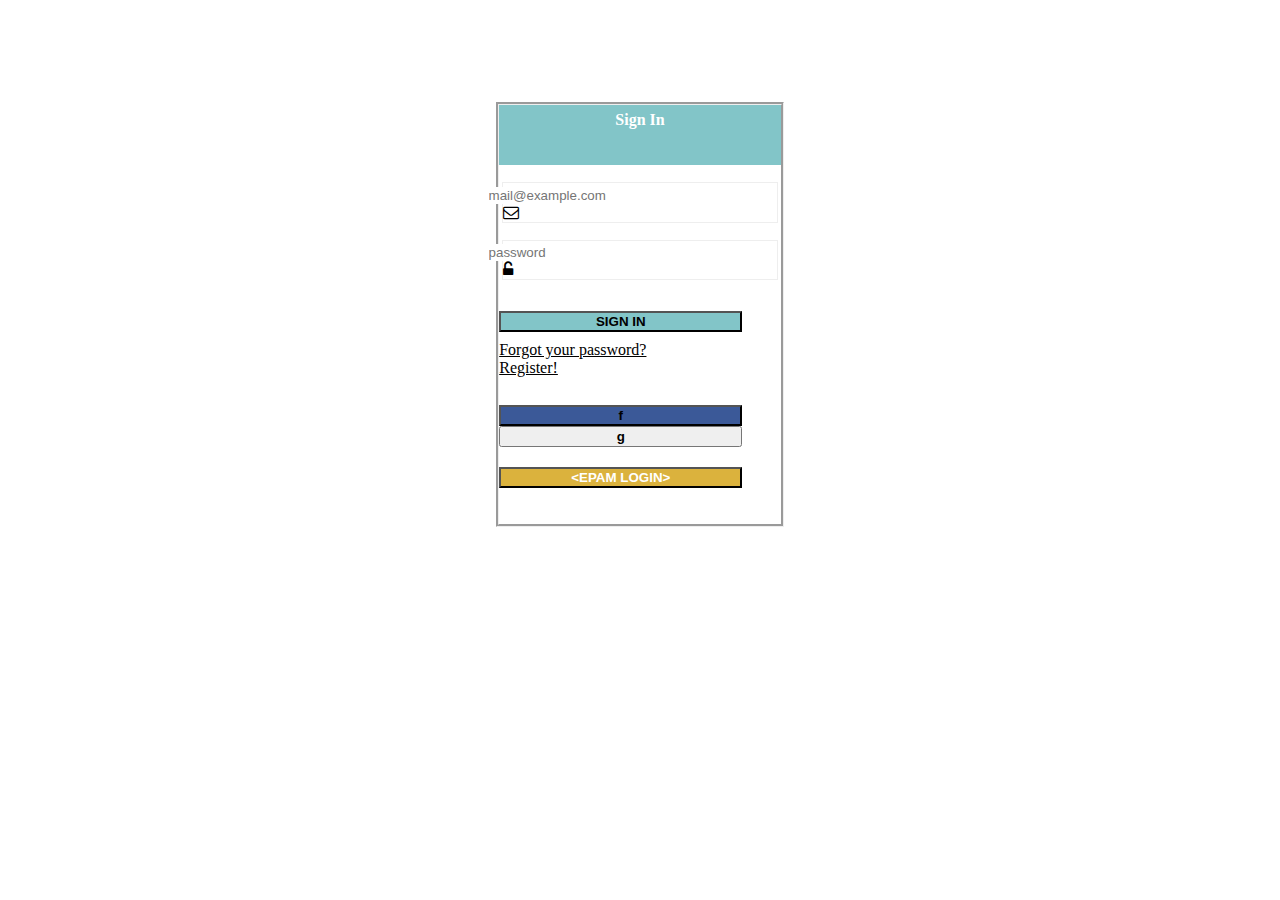
<file: HTML_CSS/index.html>
<!DOCTYPE html>
<html>
<head>
	<title>Epam Login</title>
	<link rel="stylesheet" href="https://stackpath.bootstrapcdn.com/bootstrap/4.5.0/css/bootstrap.min.css" integrity="sha384-9aIt2nRpC12Uk9gS9baDl411NQApFmC26EwAOH8WgZl5MYYxFfc+NcPb1dKGj7Sk" crossorigin="anonymous">
	<link rel="stylesheet" type="text/css" href="index.css">
	<link rel="stylesheet" href="https://cdnjs.cloudflare.com/ajax/libs/font-awesome/4.7.0/css/font-awesome.min.css">
</head>
<body>
	<header class="container">
		Sign In
	</header>
	<div class="container middle">
		<form>
			<div class="row Mail">
				<div class="col-md-10"> <label><input type="text" id="mail" placeholder="mail@example.com"></label><br></div>
				<div class="col-md-2"><i class="fa fa-envelope-o" aria-hidden="true"></i></div>
			</div>
			<div class="row Pass">
				<div class="col-md-10"><label><input type="password" id="password" placeholder="password"></label><br></div>
				<div class="col-md-2"><i class="fa fa-unlock-alt" aria-hidden="true"></i></div>
			</div>
			<div class="Sign">
				<label><input type="submit" class="btn btn-info" id="submit" value="SIGN IN"></label><br>
			</div>
			<div class="row">
				<div class="col-md-9"><a href="#">Forgot your password?</a></div>
				<div class="col-md-3"><a href="#">Register!</a></div>
			</div>
		</form>
	</div>
	<footer class="container">
		<label><input type="submit" class="btn btn-primary" id="facebook" value="f"></label><br>
		<label><input type="submit" class="btn btn-danger" id="google" value="g"></label><br>
		<label><input type="submit" class="btn btn-warning" id="epam" value="<EPAM LOGIN>"></label>
	</footer>
</body>
</html>
</file>
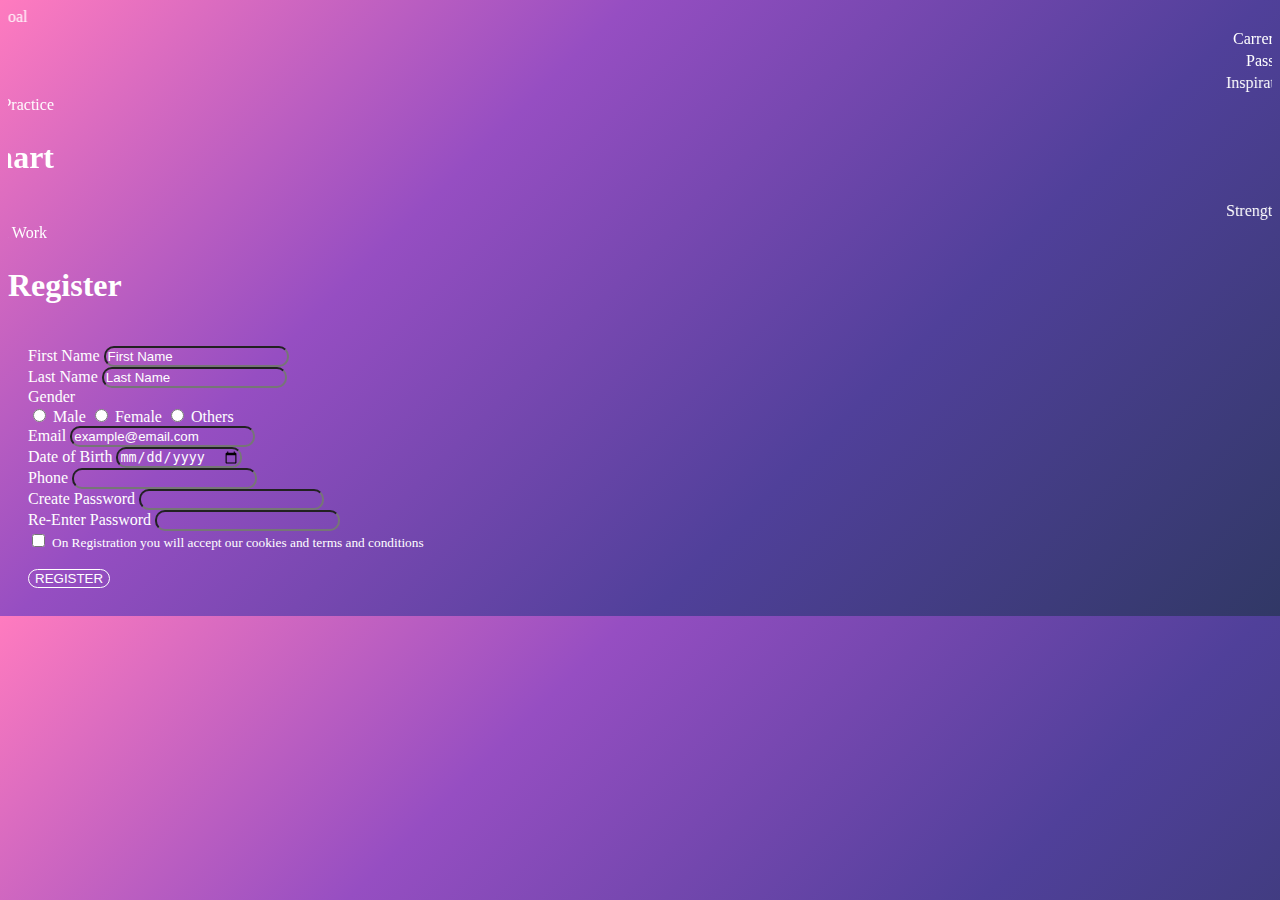
<file: JavaScript/index.html>
<!DOCTYPE html>
<html lang="en">
<head>
    <meta charset="UTF-8">
    <meta name="viewport" content="width=device-width, initial-scale=1.0">
    <link rel="stylesheet" href="https://stackpath.bootstrapcdn.com/bootstrap/4.5.0/css/bootstrap.min.css" integrity="sha384-9aIt2nRpC12Uk9gS9baDl411NQApFmC26EwAOH8WgZl5MYYxFfc+NcPb1dKGj7Sk" crossorigin="anonymous">
    <link rel="stylesheet" href="style.css">
    <title>Registration</title>
</head>
<body>
    <div class="container my-3">
        <div class="row align-items-center">
            <div class="container-fluid col-xl-6">
                <div class="row m-0">
                    <marquee scrolldelay = "200" direction="right" behaviour="alternate" class="col inline-block display-4" id="title">Goal</marquee>
                    <marquee scrolldelay = "100" behaviour="alternate" class="col inline-block display-4 text-center" id="title">Carrer</marquee>
                </div>
                <marquee  scrolldelay = "150" behaviour="alternate" class="row m-0 display-1 text-center m-4" id="title">Passion</marquee>
                <div class="row m-0">
                    <marquee behaviour="alternate" class="col inline-block text-center" id="title">Inspiration</marquee>
                    <marquee direction="right" behaviour="alternate" class="col inline-block text-center" id="title">Practice</marquee>
                </div>
                <div class="row m-0">
                    <marquee direction="right" behaviour="alternate" class="col inline-block text-center" id="title"><h1>Smart</h1></marquee>
                    <marquee behaviour="alternate" class="col inline-block text-center display-2" id="title">Strength</marquee>
                </div>
                <div class="row m-0">
                    <marquee  scrolldelay = "100" direction="right" behaviour="alternate" class="col inline-block text-center display-3" id="title">Hard Work</marquee>
                </div>
            </div>
            <div class="col-xl-6">
                <h1 class="text-center">Register</h1>
                <form class="form-group">
                    <label for="fn">First Name</label>
                    <input type="text" class="form-control" id="fn" placeholder="First Name" required><br>
                    <label for="ln">Last Name</label>
                    <input type="text" id="ln" class="form-control" placeholder="Last Name" required><br>
                    <label>Gender</label><br>
                    <label class="radio-inline">
                        <input type="radio" name="gender"> Male  
                    </label>
                    <label class="radio-inline">
                        <input type="radio" name="gender"> Female  
                    </label>
                    <label class="radio-inline">
                        <input type="radio" name="gender"> Others  
                    </label><br>
                    <label for="mail">Email</label>
                    <input type="email" id="mail" class="form-control" placeholder="example@email.com" onchange="return mailvalid()" required><br>
                    <label for="dob">Date of Birth</label>
                    <input type="date" class="form-control" id="dob" required><br>
                    <label for="phn">Phone</label>
                    <input type="number" id="phn" class="form-control" required onchange="phnvalid()"><br>
                    <label for="pass">Create Password</label>
                        <input type="password" id="pass" class="form-control" required><br>
                    <label for="rp">Re-Enter Password</label>
                        <input type="password" id="rpass" class="form-control" onchange="return passvalid()" required><br>
                    <input type="checkbox" id="cb">
                    <label for="cb"></label><small class="col-10">On Registration you will accept our cookies and terms and conditions</small></label><br><br>
                    <input type="button" class="btn btn-primary form-control" value="REGISTER" onclick="return valid((mailvalid())&&(phnvalid())&&passvalid())">
                </form>
            </div>
        </div>
    </div>
</body>
    <script type="text/javascript">
        function mailvalid(){
            var em=document.getElementById("mail").value;
            var mailformat = /^\w+([\.-]?\w+)*@\w+([\.-]?\w+)*(\.\w{2,3})+$/;
            if(em.match(mailformat))
            {
                return true;
            }
            else
            {
                alert("Enter a valid Email Address");
                return(false);
            }
        }
        function phnvalid(){            
            var pv=document.getElementById("phn").value+"";
            if(pv.length!=10)
            {
                alert("Enter a valid phone number!!!");
                return false;
            }
            return true;
        }
        function passvalid(){
            var cp=document.getElementById("pass").value;
            var rp=document.getElementById("rpass").value;
            if(cp=="")
            {
                alert("Enter a valid password!!!");
                return false;
            }
            if(cp!=rp)
            {
                alert("Both Passwords should match!!!");
                flag=false;
                return false;
            }
        }
        function valid(val)
        {
            if(val==false)
                return false;
            else
            {
                window.open("thankyou.html");
            }
        }
    </script>
</html>
</file>
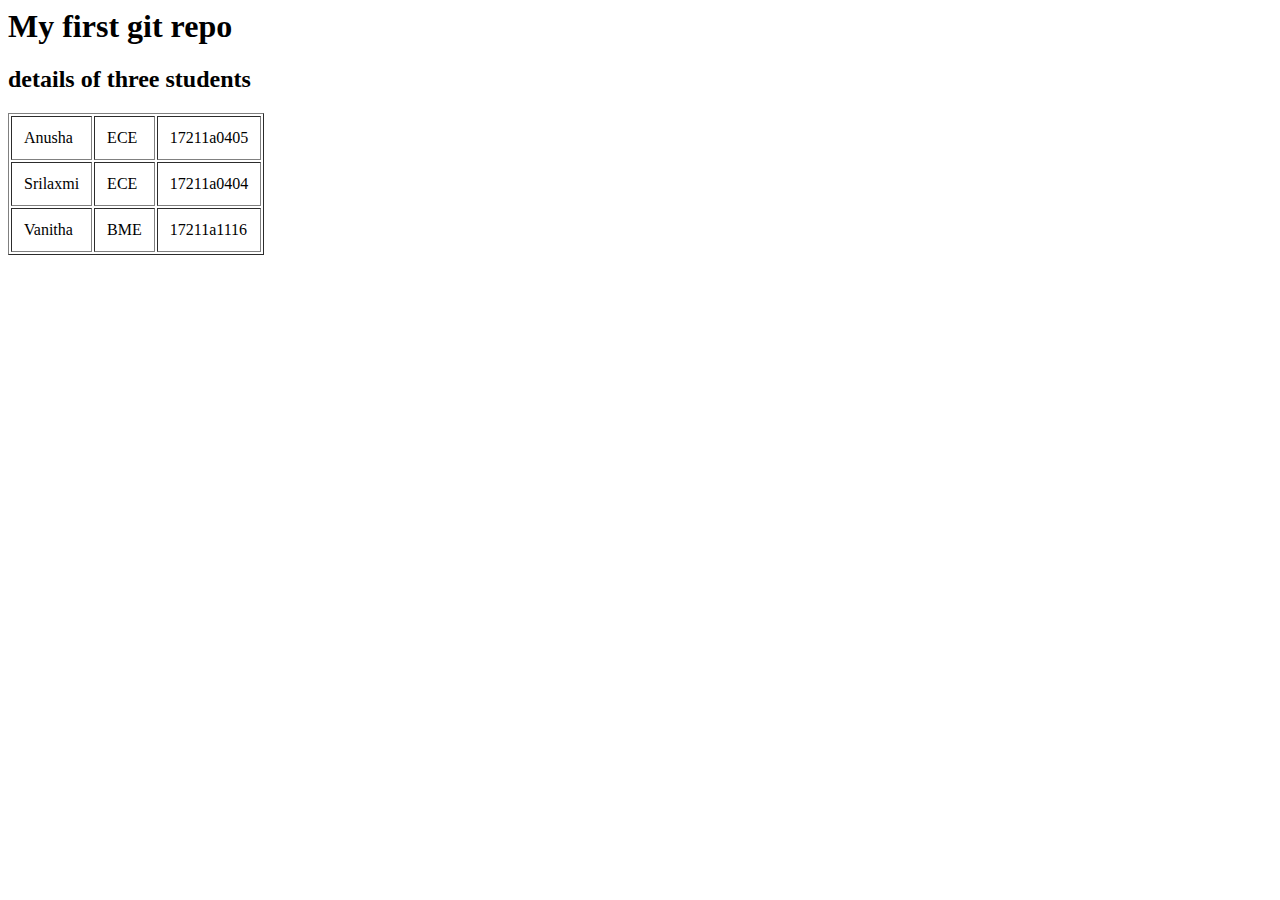
<file: Git/Git.html>
<html>
<h1> My first git repo </h1>
<h2> details of three students </h2>
<body>
<table border = "1" cellpadding=12 cellspacing=2>
<tr>
<td> Anusha </td>
<td> ECE </td>
<td> 17211a0405 </td>
</tr>
<tr>
<td> Srilaxmi </td>
<td> ECE </td>
<td> 17211a0404 </td>
</tr>
<tr>
<td> Vanitha </td>
<td> BME </td>
<td> 17211a1116 </td>
</tr>
</table>
</body>
</html>
</file>
<file: HTML_CSS/index.css>
body{
    border-style: groove;
    width: 22%;
    margin: auto;
    margin-top: 8%;
}
header{
	color: #FFFF;
    background-color: #3ca4a9a3;
    font-weight: 700;
    height: 6vh;
    padding-top: 2%;
    text-align: center;
}
.middle{
	margin-top: 6%;
    margin-bottom: 10%;
}
.btn-info{
	background-color: #3ca4a9a3;
}
.btn{
	font-weight: 600;
	width: 19vw;
}
#mail{
	border-style: hidden;
	margin-left: -6%;
	outline: none;
}
#password{
	border-style: hidden;
	margin-left: -6%;
	outline: none;
}
.Mail{
	border-style: groove;
    border-width: thin;
    margin: 1%;
    padding-top: 1%;
}
.Pass{
	border-style: groove;
    border-width: thin ;
    margin:6% 1% 1% 1%;  
    padding-top: 1%;    
}
#submit{
    margin-top: 10%;
    margin-bottom: 3%;
}
a{
	color: black;
}
.btn-warning{
	background-color: #dbb23d;
	color: white;
	margin-top: 7%;
    margin-bottom: 13%;
}
.btn-primary{
	background-color: #3B5998;
}
</file>
<file: JavaScript/style.css>
body{
    background:linear-gradient(-45deg,#313866,#50409A,#964EC2,#FF7BBF); 
    color: white;
}
marquee{
    margin: 0 !important;
}

.x{
    background-color: black;
    opacity: 0.3;
}

textarea,select,input{
    color: white !important;
}

.custom-file-label{
    background: transparent!important;
    color: white;
}

.custom-file-input{
    background: transparent !important;
}

textarea,input:focus,select:focus{
    background: transparent!important;
}

form{
    border-radius: 15px;
    padding: 20px;
}
.form-control{
    border-radius: 10px;
    background:transparent;
}

input::placeholder{
    color: white !important;
    opacity: 1;
}
.btn{
    border: 1px solid white ;
}
</file>
